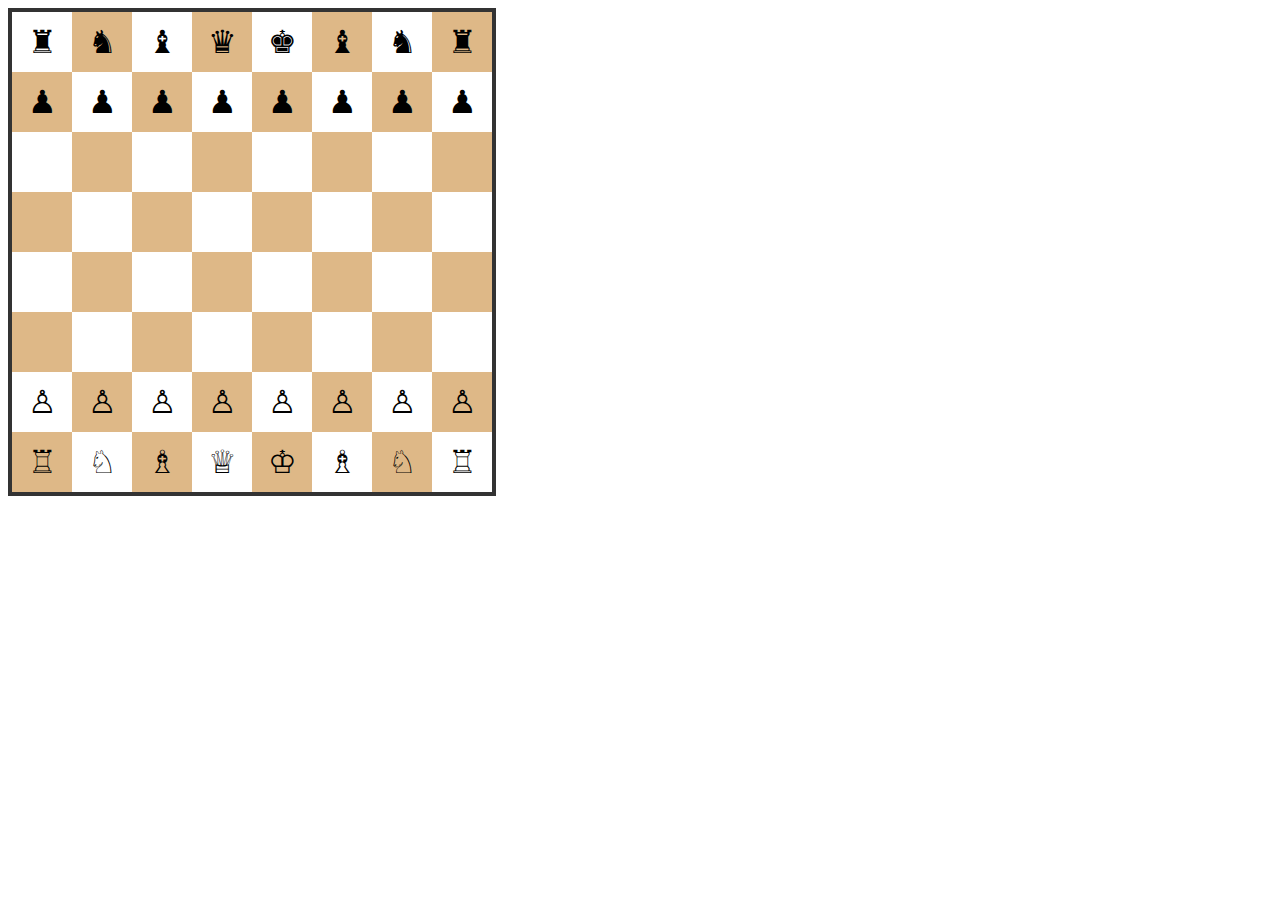
<file: chessboard.html>
<!DOCTYPE html>
<head>
    <link rel="stylesheet" href="chessStyle.css">
</head>
<body>
    <div class="board">
    <!--row 1-->
        <div class ="white">♜</div>
        <div class="black">♞</div>
        <div class="white">♝</div>
        <div class="black">♛</div>
        <div class="white">♚</div>
        <div class="black">♝</div>
        <div class="white">♞</div>
        <div class="black">♜</div>
<!--row 2-->
        <div class="black">♟</div>
        <div class="white">♟</div>
        <div class="black">♟</div>
        <div class="white">♟</div>
        <div class="black">♟</div>
        <div class="white">♟</div>
        <div class="black">♟</div>
        <div class ="white">♟</div>
<!--row 3-->
        <div class ="white"></div>
        <div class="black"></div>
        <div class="white"></div>
        <div class="black"></div>
        <div class="white"></div>
        <div class="black"></div>
        <div class="white"></div>
        <div class="black"></div>
<!--row 4-->
        <div class="black"></div>
        <div class="white"></div>
        <div class="black"></div>
        <div class="white"></div>
        <div class="black"></div>
        <div class="white"></div>
        <div class="black"></div>
        <div class ="white"></div>
<!--row 5-->
        <div class ="white"></div>
        <div class="black"></div>
        <div class="white"></div>
        <div class="black"></div>
        <div class="white"></div>
        <div class="black"></div>
        <div class="white"></div>
        <div class="black"></div>
<!--row 6-->
        <div class="black"></div>
        <div class="white"></div>
        <div class="black"></div>
        <div class="white"></div>
        <div class="black"></div>
        <div class="white"></div>
        <div class="black"></div>
        <div class ="white"></div>
<!--row 7-->
        <div class ="white">♙</div>
        <div class="black">♙</div>
        <div class="white">♙</div>
        <div class="black">♙</div>
        <div class="white">♙</div>
        <div class="black">♙</div>
        <div class="white">♙</div>
        <div class="black">♙</div>
<!--row 8-->
        <div class="black">♖</div>
        <div class="white">♘</div>
        <div class="black">♗</div>
        <div class="white">♕</div>
        <div class="black">♔</div>
        <div class="white">♗</div>
        <div class="black">♘</div>
        <div class ="white">♖</div>
    </div>
</body>
</html>
</file>
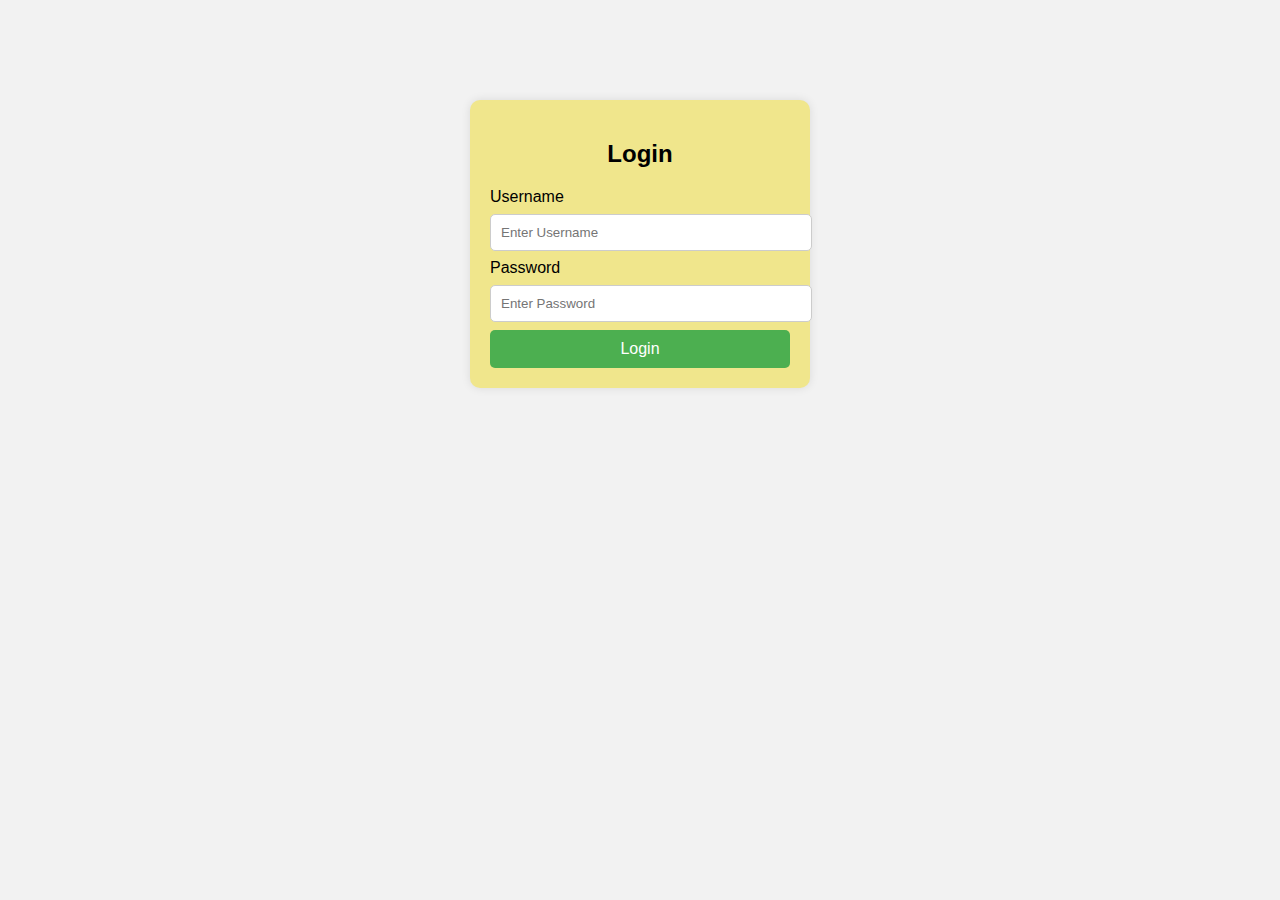
<file: Login.html>
<!DOCTYPE html>
<head>
    <title>LoginPage</title>
    <style>
body{
    font-family: Arial, Helvetica, sans-serif;
    background-color: #f2f2f2;
}
.login-container{
    width:300px;
    padding:20px;
    background-color: khaki;
    margin:100px auto;
    border-radius:10px;
    box-shadow:0 0 10px rgba(0,0,0,0.1);
}
.login-container h2{
    text-align: center;
    margin-bottom:20px;
}
input[type="text"],input[type="password"]{
    width:100%;
    padding:10px;
    margin:8px 0;
    border: 1px solid #ccc;
    border-radius: 5px;
}
input[type="submit"]{
    width:100%;
    padding:10px;
    background-color: #4CAF50;
    border:none;
    border-radius: 5px;
    color:white;
    font-size: 16px;
    cursor:pointer;
}
input[type="submit"]:hover{
    background-color:aqua;
}


    </style>
</head>
<body>
    <div class="login-container">
        <h2>Login</h2>
<form>
    <label>Username</label>
    <input type="text" placeholder="Enter Username" required>
    <label>Password</label>
    <input type="password" placeholder="Enter Password" required>
    <input type="submit" value="Login">
</form>
    </div>

</body>
</html>
</file>
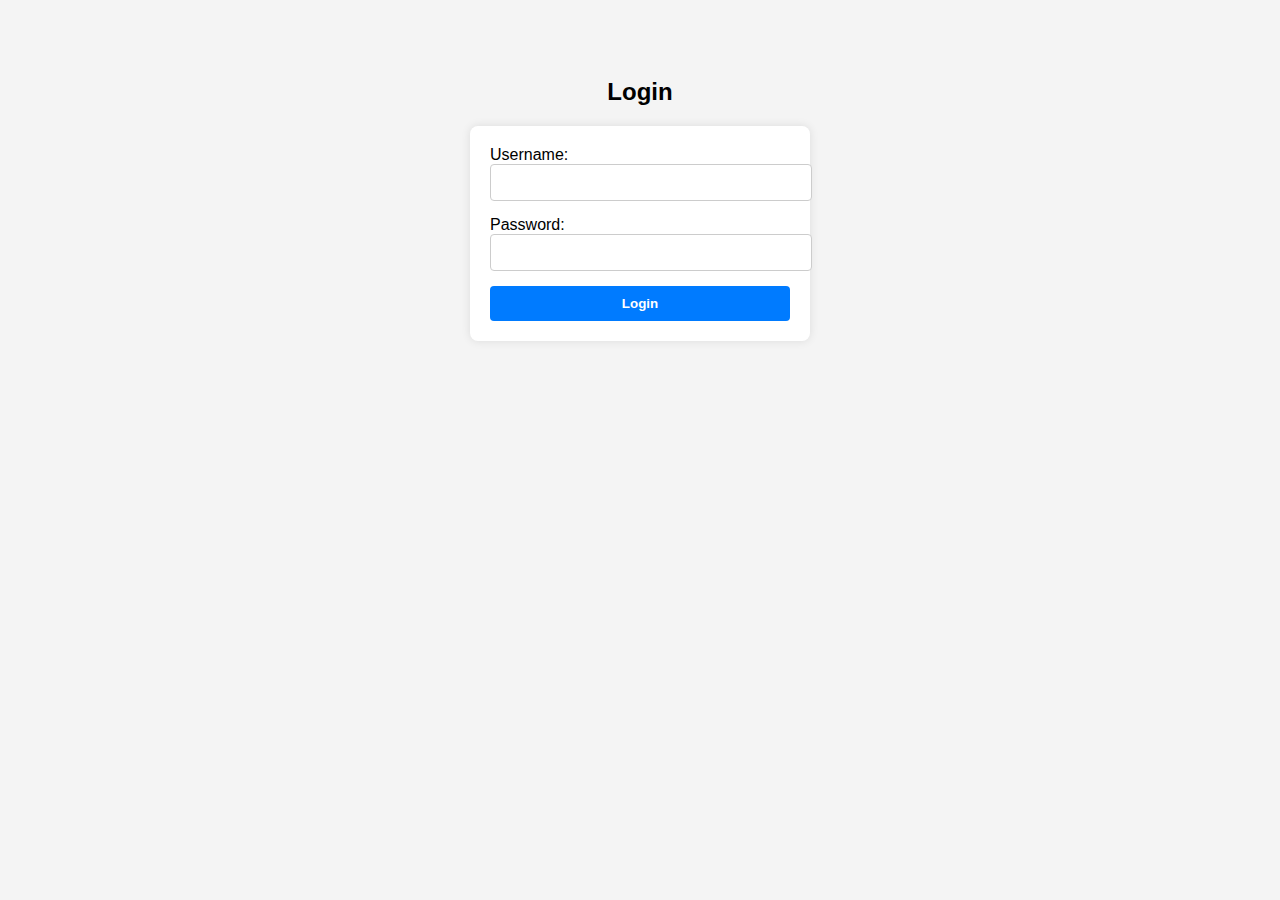
<file: LoginForm.html>
<!DOCTYPE html>
<html lang="en">
<head>
    <meta charset="UTF-8">
    <title>Login Page</title>
    <style>
        body {
            font-family: Arial, sans-serif;
            padding: 50px;
            background-color: #f4f4f4;
        }
        form {
            background-color: white;
            padding: 20px;
            width: 300px;
            margin: auto;
            box-shadow: 0 0 10px rgba(0,0,0,0.1);
            border-radius: 8px;
        }
        label, input {
            display: block;
            width: 100%;
        }
        input {
            padding: 10px;
            margin-bottom: 15px;
            border: 1px solid #ccc;
            border-radius: 4px;
        }
        button {
            padding: 10px;
            width: 100%;
            background-color: #007BFF;
            color: white;
            border: none;
            border-radius: 4px;
            font-weight: bold;
        }
    </style>
</head>
<body>
    <h2 style="text-align:center;">Login</h2>
    <form>
        <label for="username">Username:</label>
        <input type="text" id="username" name="username" required>

        <label for="password">Password:</label>
        <input type="password" id="password" name="password" required>

        <button type="submit">Login</button>
    </form>
</body>
</html>
</file>
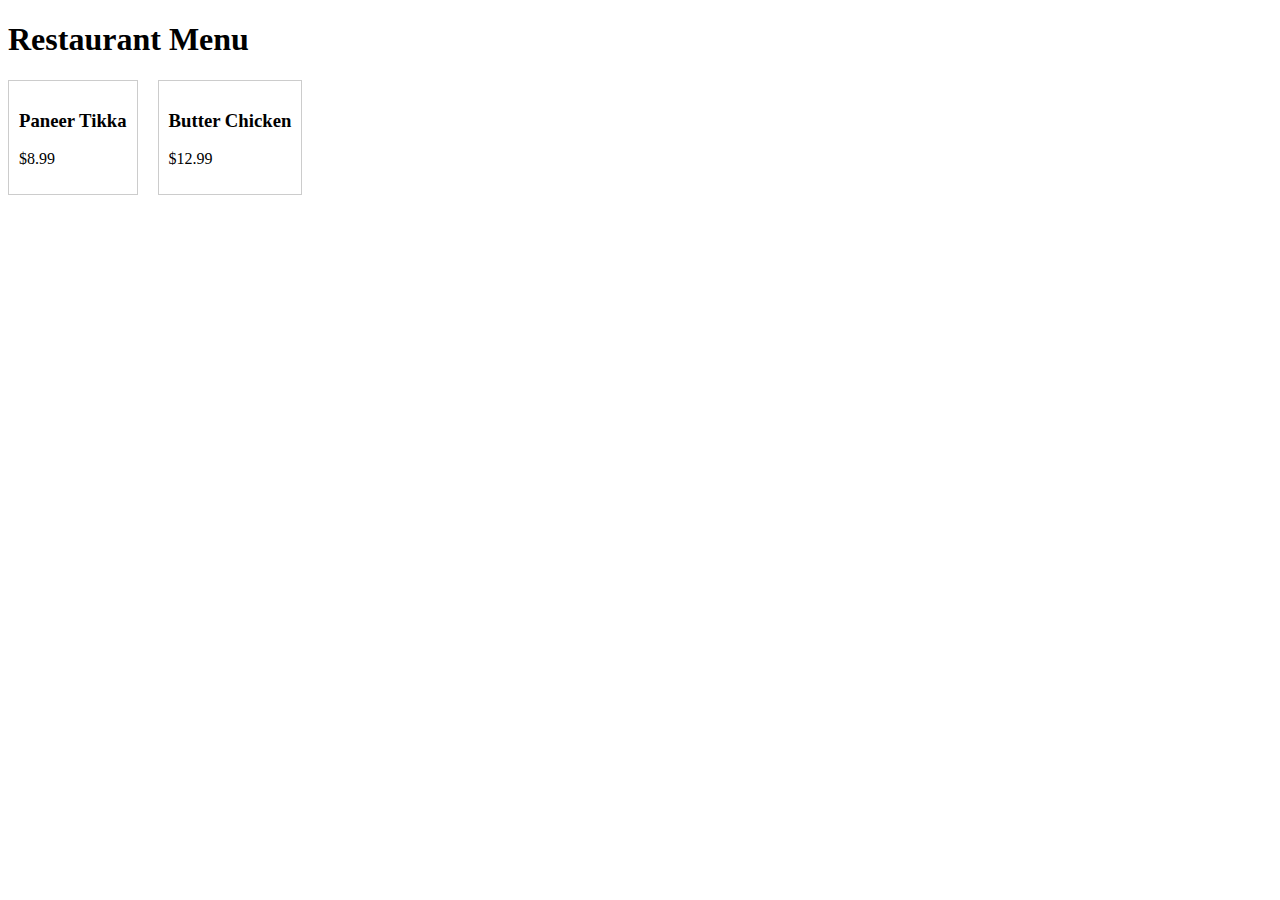
<file: menu.html>
<!DOCTYPE html>
<head>
    <style>
        .menu {
  display: flex;
  gap: 20px;
}
.dish {
  border: 1px solid #ccc;
  padding: 10px;
}

    </style>
</head>
<body>

    <h1>Restaurant Menu</h1>
    <div class="menu">
      <div class="dish">
        <h3>Paneer Tikka</h3>
        <p>$8.99</p>
      </div>
      <div class="dish">
        <h3>Butter Chicken</h3>
        <p>$12.99</p>
      </div>
    </div>
</body>
</html>
</file>
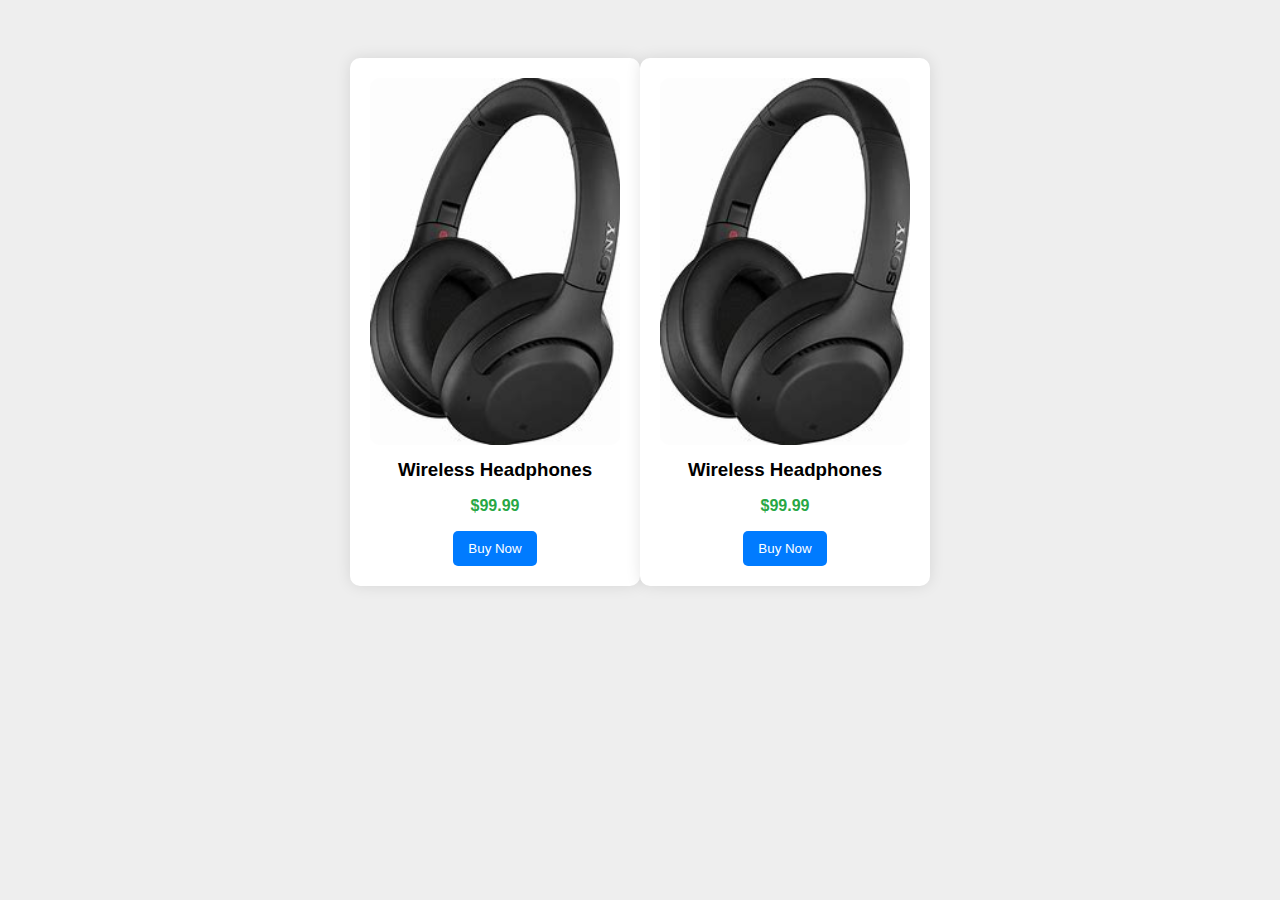
<file: ProductCard.html>
<!DOCTYPE html>
<html lang="en">
<head>
    <meta charset="UTF-8">
    <title>Product Card</title>
    <style>
        body {
            background-color: #eee;
            font-family: Arial, sans-serif;
            display: flex;
            justify-content: center;
            padding: 50px;
        }

        .product-card {
            background: white;
            padding: 20px;
            width: 250px;
            border-radius: 10px;
            box-shadow: 0 0 15px rgba(0,0,0,0.1);
            text-align: center;
        }

        .product-card img {
            width: 100%;
            height: auto;
            border-radius: 10px;
        }

        .product-card h3 {
            margin: 10px 0;
        }

        .product-card p {
            color: #28a745;
            font-weight: bold;
        }

        .product-card button {
            background-color: #007BFF;
            border: none;
            padding: 10px 15px;
            color: white;
            border-radius: 5px;
            cursor: pointer;
        }

        .product-card button:hover {
            background-color: #0056b3;
        }
    </style>
</head>
<body>
    <div class="product-card">
        <img src="[data-uri]" alt="Product Image">
        <h3>Wireless Headphones</h3>
        <p>$99.99</p>
        <button>Buy Now</button>
    </div>
    <div class="product-card">
        <img src="[data-uri]" alt="Product Image">
        <h3>Wireless Headphones</h3>
        <p>$99.99</p>
        <button>Buy Now</button>
    </div>
</body>
</html>
</file>
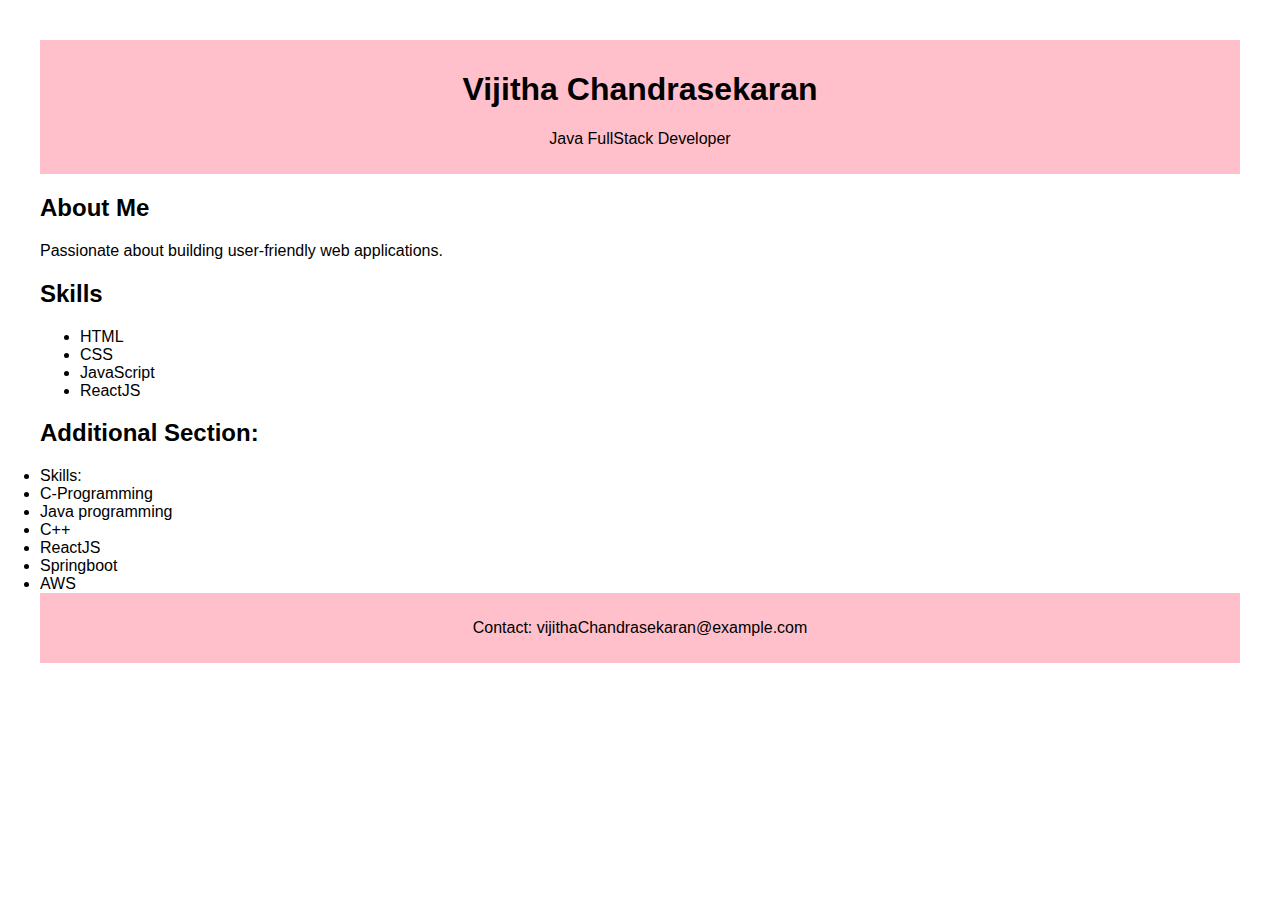
<file: Resume.html>
<!DOCTYPE html>
<head>
    <style>
       
body {
  font-family: sans-serif;
  margin: 40px;
}
header, footer {
  background: pink;
  padding: 10px;
  text-align: center;
}

    </style>
</head>
<body>
    <header>
      <h1>Vijitha Chandrasekaran</h1>
      <p>Java FullStack Developer</p>
    </header>

    <section>
      <h2>About Me</h2>
      <p>Passionate about building user-friendly web applications.</p>
    </section>
    <section>
      <h2>Skills</h2>
      <ul>
        <li>HTML</li><li>CSS</li><li>JavaScript</li><li>ReactJS</li>
      </ul>
    </section>
    <section>
      <h2>Additional Section:</h2>
      <li>Skills:
        <li>C-Programming</li>
        <li>Java programming</li>
        <li>C++</li>
        <li>ReactJS</li>
        <li>Springboot</li>
        <li>AWS</li>
      </li>
    </section>
    <footer>
      <p>Contact: vijithaChandrasekaran@example.com</p>
    </footer>
</body>
</html>
</file>
<file: chessStyle.css>
.board{
    display:grid;
    grid-template-columns: repeat(8, 60px);
    grid-template-rows: repeat(8, 60px);
    border:4px solid #333;
    width:fit-content
}
.white{
    background-color: white;
    display:flex;
    justify-content: center;
    align-items: center;
    font-size:32px;
}
.black{
    background-color: burlywood;
    display:flex;
    justify-content: center;
    align-items: center;
    font-size:32px;
}
</file>
